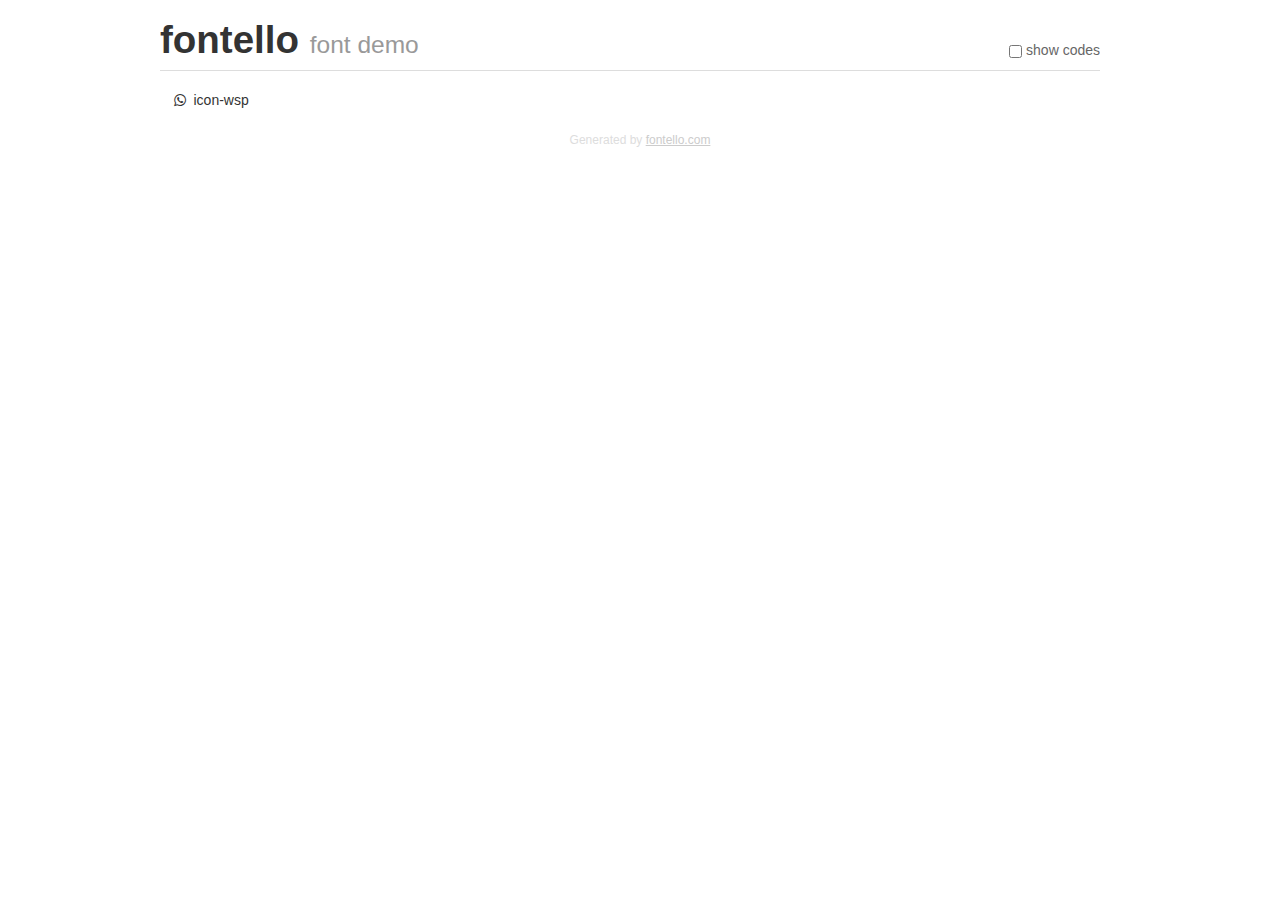
<file: assets/fontello/demo.html>
<!DOCTYPE html>
<html>
  <head>
  <!--[if lt IE 9]><script language="javascript" type="text/javascript" src="//html5shim.googlecode.com/svn/trunk/html5.js"></script><![endif]-->
  <meta charset="UTF-8">
  <style>
    html {
      font-size: 100%;
      -webkit-text-size-adjust: 100%;
      -ms-text-size-adjust: 100%;
    }
    a:focus {
      outline: thin dotted #333;
      outline: 5px auto -webkit-focus-ring-color;
      outline-offset: -2px;
    }
    a:hover,
    a:active {
      outline: 0;
    }
    input {
      margin: 0;
      font-size: 100%;
      vertical-align: middle;
      *overflow: visible;
      line-height: normal;
    }
    input::-moz-focus-inner {
      padding: 0;
      border: 0;
    }
    body {
      margin: 0;
      font-family: "Helvetica Neue", Helvetica, Arial, sans-serif;
      font-size: 14px;
      line-height: 20px;
      color: #333;
      background-color: #fff;
    }
    a {
      color: #08c;
      text-decoration: none;
    }
    a:hover {
      color: #005580;
      text-decoration: underline;
    }
    .row {
      margin-left: -20px;
      *zoom: 1;
    }
    .row:before,
    .row:after {
      display: table;
      content: "";
      line-height: 0;
    }
    .row:after {
      clear: both;
    }
    .span3 {
      float: left;
      min-height: 1px;
      margin-left: 20px;
      width: 220px;
    }
    .container {
      width: 940px;
      margin-right: auto;
      margin-left: auto;
      *zoom: 1;
    }
    .container:before,
    .container:after {
      display: table;
      content: "";
      line-height: 0;
    }
    .container:after {
      clear: both;
    }
    small {
      font-size: 85%;
    }
    h1 {
      margin: 10px 0;
      font-family: inherit;
      font-weight: bold;
      line-height: 20px;
      color: inherit;
      text-rendering: optimizelegibility;
      line-height: 40px;
      font-size: 38.5px;
    }
    h1 small {
      font-weight: normal;
      line-height: 1;
      color: #999;
      font-size: 24.5px;
    }

    body {
      margin-top: 90px;
    }
    .header {
      position: fixed;
      top: 0;
      left: 50%;
      margin-left: -480px;
      background-color: #fff;
      border-bottom: 1px solid #ddd;
      padding-top: 10px;
      z-index: 10;
    }
    .footer {
      color: #ddd;
      font-size: 12px;
      text-align: center;
      margin-top: 20px;
    }
    .footer a {
      color: #ccc;
      text-decoration: underline;
    }
    .the-icons {
      font-size: 14px;
      line-height: 24px;
    }
    .switch {
      position: absolute;
      right: 0;
      bottom: 10px;
      color: #666;
    }
    .switch input {
      margin-right: 0.3em;
    }
    .codesOn .i-name {
      display: none;
    }
    .codesOn .i-code {
      display: inline;
    }
    .i-code {
      display: none;
    }
    @font-face {
      font-family: 'fontello';
      src: url('./font/fontello.eot?39907966');
      src: url('./font/fontello.eot?39907966#iefix') format('embedded-opentype'),
           url('./font/fontello.woff?39907966') format('woff'),
           url('./font/fontello.ttf?39907966') format('truetype'),
           url('./font/fontello.svg?39907966#fontello') format('svg');
      font-weight: normal;
      font-style: normal;
    }
    .demo-icon {
      font-family: "fontello";
      font-style: normal;
      font-weight: normal;
      speak: never;
     
      display: inline-block;
      text-decoration: inherit;
      width: 1em;
      margin-right: .2em;
      text-align: center;
      /* opacity: .8; */
     
      /* For safety - reset parent styles, that can break glyph codes*/
      font-variant: normal;
      text-transform: none;
     
      /* fix buttons height, for twitter bootstrap */
      line-height: 1em;
     
      /* Animation center compensation - margins should be symmetric */
      /* remove if not needed */
      margin-left: .2em;
     
      /* You can be more comfortable with increased icons size */
      /* font-size: 120%; */
     
      /* Font smoothing. That was taken from TWBS */
      -webkit-font-smoothing: antialiased;
      -moz-osx-font-smoothing: grayscale;
     
      /* Uncomment for 3D effect */
      /* text-shadow: 1px 1px 1px rgba(127, 127, 127, 0.3); */
    }
    </style>
    <link rel="stylesheet" href="css/animation.css"><!--[if IE 7]><link rel="stylesheet" href="css/" + font.fontname + "-ie7.css"><![endif]-->
    <script>
      function toggleCodes(on) {
        var obj = document.getElementById('icons');
      
        if (on) {
          obj.className += ' codesOn';
        } else {
          obj.className = obj.className.replace(' codesOn', '');
        }
      }
    </script>
  </head>
  <body>
    <div class="container header">
      <h1>fontello <small>font demo</small></h1>
      <label class="switch">
        <input type="checkbox" onclick="toggleCodes(this.checked)">show codes
      </label>
    </div>
    <div class="container" id="icons">
      <div class="row">
        <div class="span3" title="Code: 0xf232">
          <i class="demo-icon icon-wsp">&#xf232;</i> <span class="i-name">icon-wsp</span><span class="i-code">0xf232</span>
        </div>
      </div>
    </div>
    <div class="container footer">Generated by <a href="https://fontello.com">fontello.com</a></div>
  </body>
</html>
</file>
<file: assets/fontello/css/animation.css>
/*
   Animation example, for spinners
*/
.animate-spin {
  -moz-animation: spin 2s infinite linear;
  -o-animation: spin 2s infinite linear;
  -webkit-animation: spin 2s infinite linear;
  animation: spin 2s infinite linear;
  display: inline-block;
}
@-moz-keyframes spin {
  0% {
    -moz-transform: rotate(0deg);
    -o-transform: rotate(0deg);
    -webkit-transform: rotate(0deg);
    transform: rotate(0deg);
  }

  100% {
    -moz-transform: rotate(359deg);
    -o-transform: rotate(359deg);
    -webkit-transform: rotate(359deg);
    transform: rotate(359deg);
  }
}
@-webkit-keyframes spin {
  0% {
    -moz-transform: rotate(0deg);
    -o-transform: rotate(0deg);
    -webkit-transform: rotate(0deg);
    transform: rotate(0deg);
  }

  100% {
    -moz-transform: rotate(359deg);
    -o-transform: rotate(359deg);
    -webkit-transform: rotate(359deg);
    transform: rotate(359deg);
  }
}
@-o-keyframes spin {
  0% {
    -moz-transform: rotate(0deg);
    -o-transform: rotate(0deg);
    -webkit-transform: rotate(0deg);
    transform: rotate(0deg);
  }

  100% {
    -moz-transform: rotate(359deg);
    -o-transform: rotate(359deg);
    -webkit-transform: rotate(359deg);
    transform: rotate(359deg);
  }
}
@-ms-keyframes spin {
  0% {
    -moz-transform: rotate(0deg);
    -o-transform: rotate(0deg);
    -webkit-transform: rotate(0deg);
    transform: rotate(0deg);
  }

  100% {
    -moz-transform: rotate(359deg);
    -o-transform: rotate(359deg);
    -webkit-transform: rotate(359deg);
    transform: rotate(359deg);
  }
}
@keyframes spin {
  0% {
    -moz-transform: rotate(0deg);
    -o-transform: rotate(0deg);
    -webkit-transform: rotate(0deg);
    transform: rotate(0deg);
  }

  100% {
    -moz-transform: rotate(359deg);
    -o-transform: rotate(359deg);
    -webkit-transform: rotate(359deg);
    transform: rotate(359deg);
  }
}
</file>
